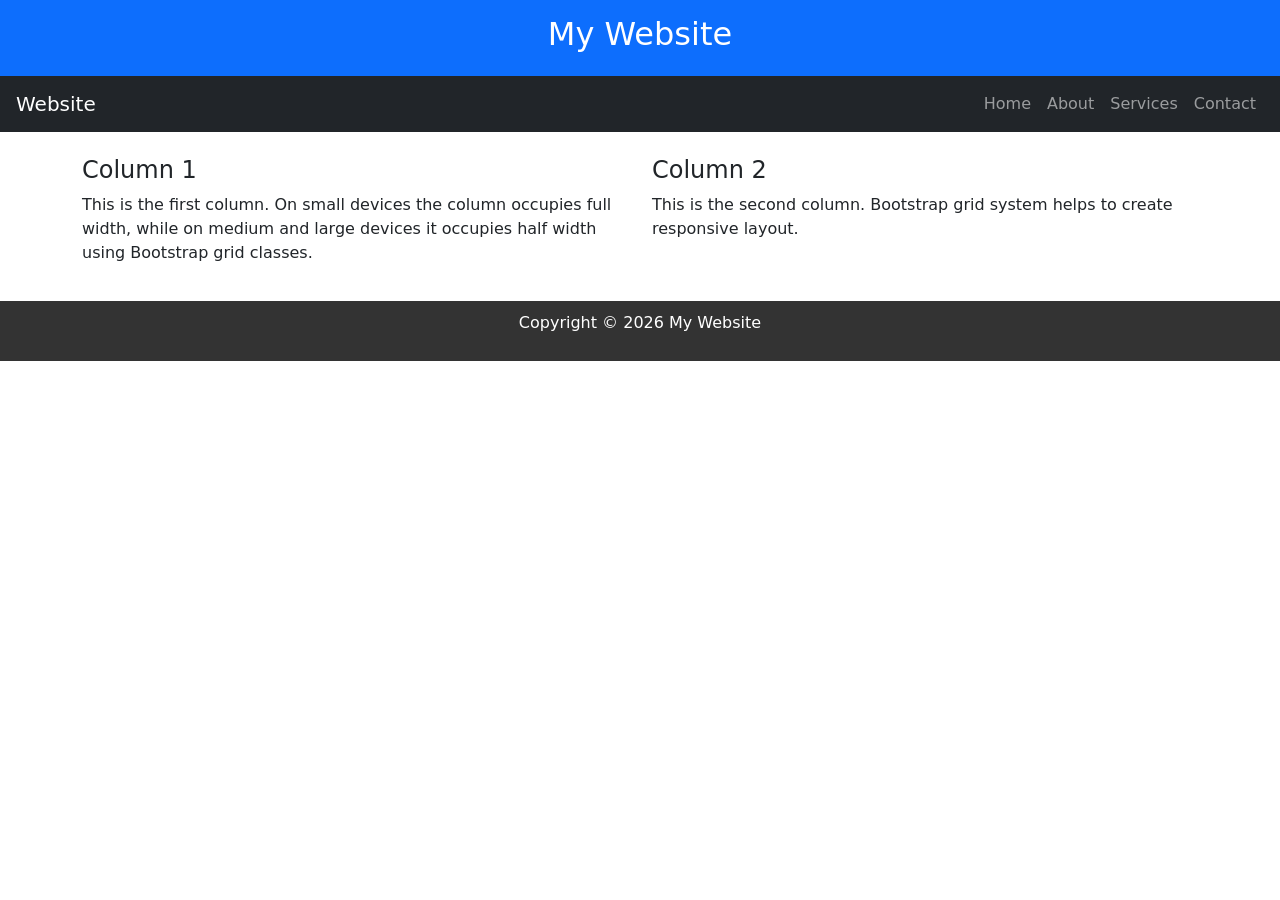
<file: experiment1.html>
<!DOCTYPE html>
<html>
<head>
  <title>Responsive Web Page using Bootstrap Grid</title>
  <meta name="viewport" content="width=device-width, initial-scale=1">

  <!-- Bootstrap CSS -->
  <link rel="stylesheet"
    href="https://cdn.jsdelivr.net/npm/bootstrap@5.3.2/dist/css/bootstrap.min.css">

  <style>
    header {
      background-color: #0d6efd;
      color: white;
      text-align: center;
      padding: 15px;
    }
    footer {
      background-color: #333;
      color: white;
      text-align: center;
      padding: 10px;
      margin-top: 20px;
    }
  </style>
</head>
<body>

  <!-- Header -->
  <header>
    <h2>My Website</h2>
  </header>

  <!-- Navigation -->
  <nav class="navbar navbar-dark bg-dark navbar-expand-lg">
    <a class="navbar-brand ms-3" href="#">Website</a>
    <ul class="navbar-nav ms-auto me-3">
      <li class="nav-item">
        <a class="nav-link" href="#">Home</a>
      </li>
      <li class="nav-item">
        <a class="nav-link" href="#">About</a>
      </li>
      <li class="nav-item">
        <a class="nav-link" href="#">Services</a>
      </li>
      <li class="nav-item">
        <a class="nav-link" href="#">Contact</a>
      </li>
    </ul>
  </nav>

  <!-- Content -->
  <div class="container mt-4">
    <div class="row">

      <div class="col-md-6 col-sm-12">
        <h4>Column 1</h4>
        <p>
          This is the first column.
          On small devices the column occupies full width, while on medium and
          large devices it occupies half width using Bootstrap grid classes.
        </p>
      </div>

      <div class="col-md-6 col-sm-12">
        <h4>Column 2</h4>
        <p>
          This is the second column.
          Bootstrap grid system helps to create responsive layout.
        </p>
      </div>

    </div>
  </div>

  <!-- Footer -->
  <footer>
    <p>Copyright &copy; 2026 My Website</p>
  </footer>

</body>
</html>
</file>
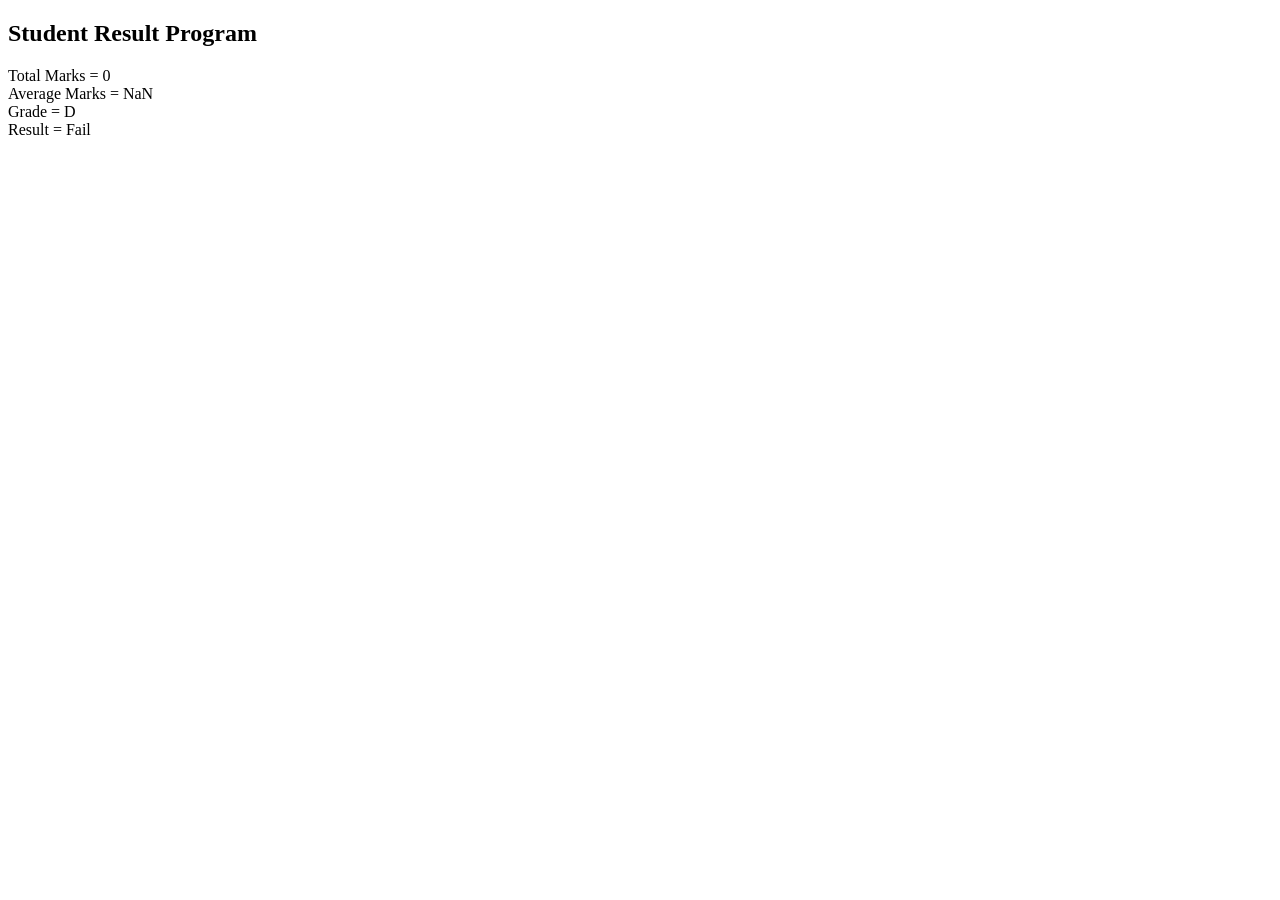
<file: experiment4mA.html>
<!doctype html>
<html>
<head>
  <title>Student Result</title>
</head>
<body>
  <h2>Student Result Program</h2>
  <script>
    var subjects = prompt("Enter number of subjects");
    var total = 0;

    for (var i = 1; i <= subjects; i++) {
      var marks = prompt("Enter marks of subject " + i);
      total = total + Number(marks);
    }

    var average = total / subjects;
    var grade;
    var result;

    if (average >= 60) {
      grade = "A";
      result = "Pass";
    } else if (average >= 50) {
      grade = "B";
      result = "Pass";
    } else if (average >= 40) {
      grade = "C";
      result = "Pass";
    } else {
      grade = "D";
      result = "Fail";
    }

    document.write("Total Marks = " + total);
    document.write("<br>");
    document.write("Average Marks = " + average);
    document.write("<br>");
    document.write("Grade = " + grade);
    document.write("<br>");
    document.write("Result = " + result);
  </script>
</body>
</html>
</file>
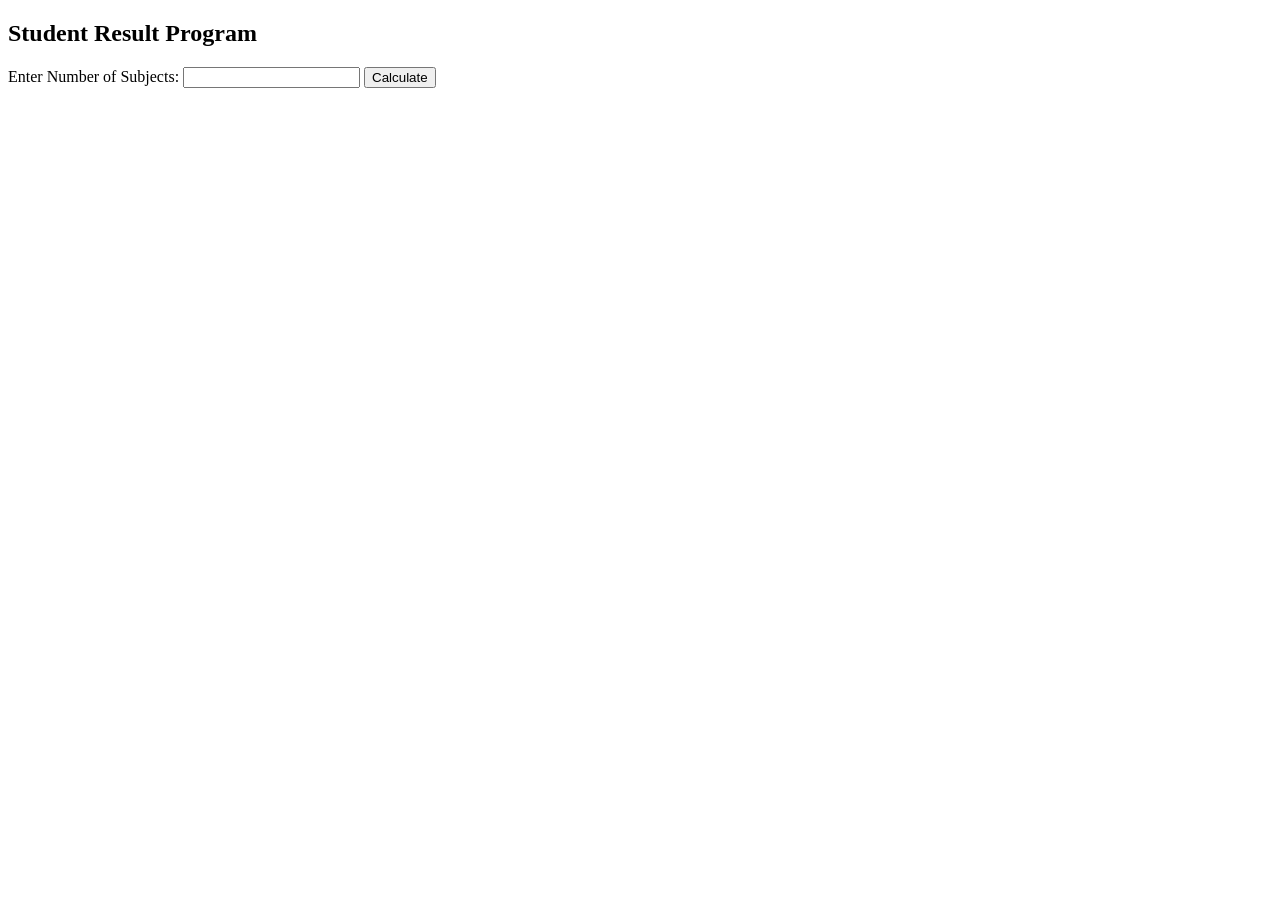
<file: experiment4mB.html>
<!DOCTYPE html>
<html>
<head>
  <title>Student Result</title>
</head>
<body>
  <h2>Student Result Program</h2>
  Enter Number of Subjects:
  <input type="number" id="sub">
  <button onclick="result()">Calculate</button>
  <p id="output"></p>

  <script>
    function result() {
      var subjects = document.getElementById("sub").value;
      var total = 0;

      for (var i = 1; i <= subjects; i++) {
        var marks = prompt("Enter marks of subject " + i);
        total = total + Number(marks);
      }

      var average = total / subjects;
      var grade;

      if (average >= 60) {
        grade = "A";
      } else if (average >= 50) {
        grade = "B";
      } else if (average >= 40) {
        grade = "C";
      } else {
        grade = "Fail";
      }

      document.getElementById("output").innerHTML =
        "Total Marks = " + total + "<br>" +
        "Average Marks = " + average + "<br>" +
        "Grade = " + grade;
    }
  </script>
</body>
</html>
</file>
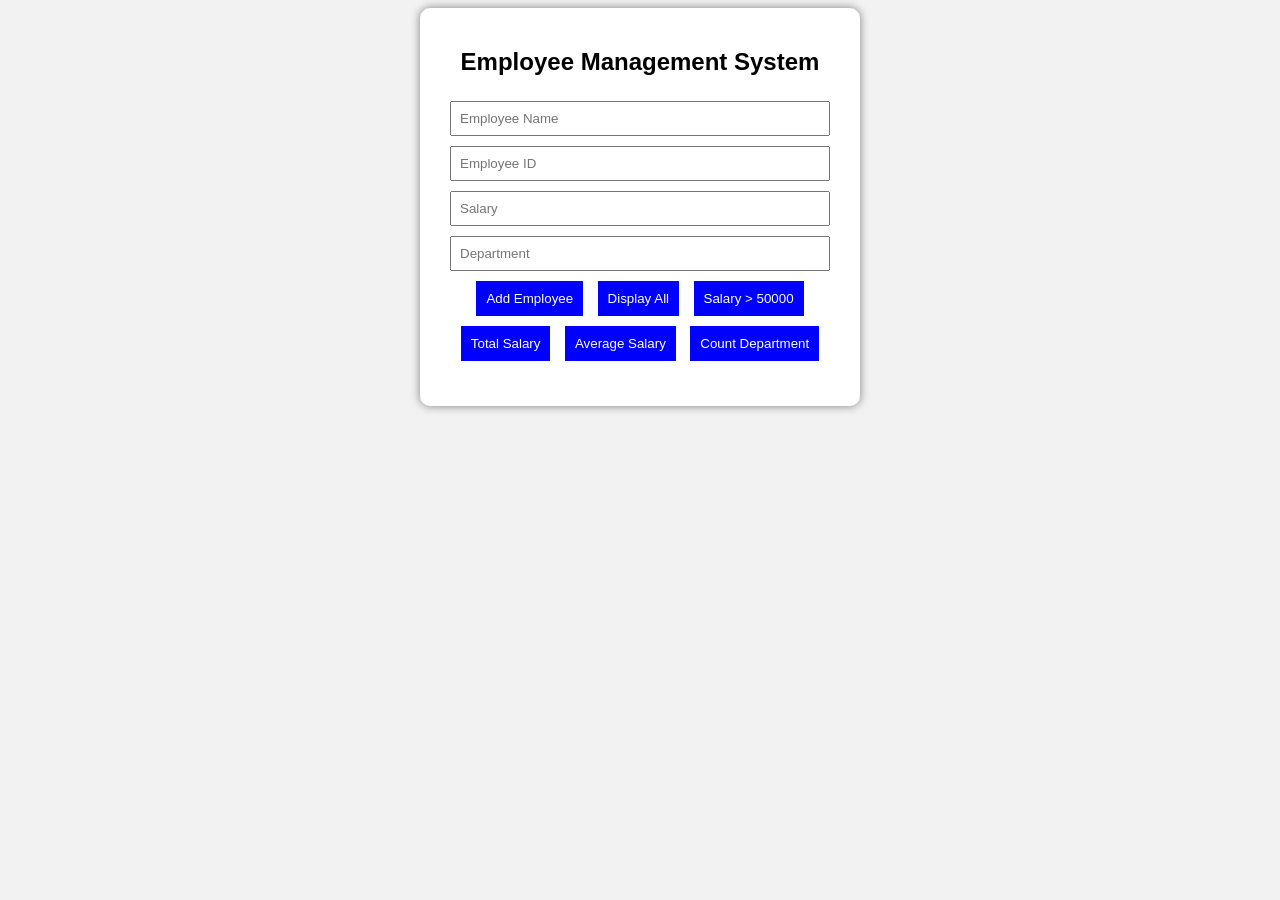
<file: experiment5.html>
<!DOCTYPE html>
<html>
<head>
  <title>Employee Management</title>
  <style>
    body {
      font-family: Arial;
      background: #f2f2f2;
      text-align: center;
    }
    .container {
      width: 400px;
      margin: auto;
      background: white;
      padding: 20px;
      border-radius: 10px;
      box-shadow: 0px 0px 10px gray;
    }
    input {
      width: 90%;
      padding: 8px;
      margin: 5px;
    }
    button {
      padding: 10px;
      margin: 5px;
      background: blue;
      color: white;
      border: none;
      cursor: pointer;
    }
    #result {
      margin-top: 20px;
      text-align: left;
    }
  </style>
</head>
<body>
  <div class="container">
    <h2>Employee Management System</h2>
    <input type="text"   id="name"   placeholder="Employee Name">
    <input type="text"   id="id"     placeholder="Employee ID">
    <input type="number" id="salary" placeholder="Salary">
    <input type="text"   id="dept"   placeholder="Department">
    <br>
    <button onclick="addEmployee()">Add Employee</button>
    <button onclick="displayEmployees()">Display All</button>
    <button onclick="filterSalary()">Salary &gt; 50000</button>
    <button onclick="totalSalary()">Total Salary</button>
    <button onclick="averageSalary()">Average Salary</button>
    <button onclick="countDepartment()">Count Department</button>
    <div id="result"></div>
  </div>

  <script>
    let employees = [];

    function addEmployee() {
      let name   = document.getElementById("name").value;
      let id     = document.getElementById("id").value;
      let salary = parseInt(document.getElementById("salary").value);
      let dept   = document.getElementById("dept").value;

      let emp = { name: name, id: id, salary: salary, department: dept };
      employees.push(emp);
      alert("Employee Added");
    }

    function displayEmployees() {
      let output = "";
      for (let emp of employees) {
        output += emp.name + " | " + emp.id + " | " + emp.salary + " | " + emp.department + "<br>";
      }
      document.getElementById("result").innerHTML = output;
    }

    function filterSalary() {
      let filtered = employees.filter(e => e.salary > 50000);
      let output = "";
      for (let emp of filtered) {
        output += emp.name + " | " + emp.salary + "<br>";
      }
      document.getElementById("result").innerHTML = output;
    }

    function totalSalary() {
      let total = 0;
      for (let emp of employees) {
        total += emp.salary;
      }
      document.getElementById("result").innerHTML = "Total Salary = " + total;
    }

    function averageSalary() {
      let total = 0;
      for (let emp of employees) {
        total += emp.salary;
      }
      let avg = total / employees.length;
      document.getElementById("result").innerHTML = "Average Salary = " + avg;
    }

    function countDepartment() {
      let dept  = prompt("Enter Department Name");
      let count = 0;
      for (let emp of employees) {
        if (emp.department === dept) {
          count++;
        }
      }
      document.getElementById("result").innerHTML = "Employees in " + dept + " = " + count;
    }
  </script>
</body>
</html>
</file>
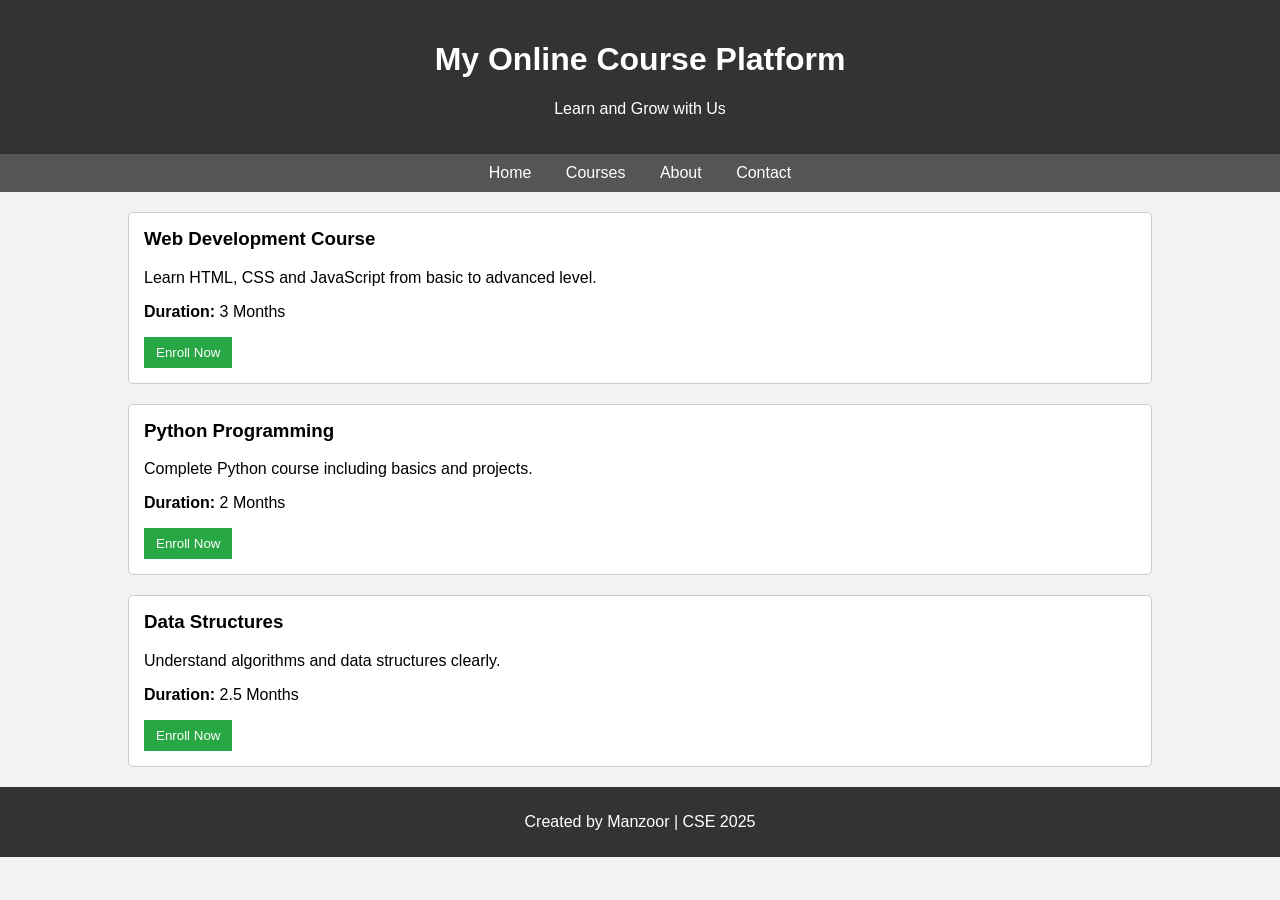
<file: Online Course Page.html>
<!DOCTYPE html>
<html>
<head>
    <title>Online Course Page</title>

    <style>
        body{
            font-family: Arial, sans-serif;
            margin:0;
            padding:0;
            background-color:#f2f2f2;
        }

        .header{
            background-color:#333;
            color:white;
            text-align:center;
            padding:20px;
        }

        .nav{
            background-color:#555;
            text-align:center;
            padding:10px;
        }

        .nav a{
            color:white;
            text-decoration:none;
            margin:15px;
        }

        .nav a:hover{
            text-decoration:underline;
        }

        .container{
            width:80%;
            margin:20px auto;
        }

        .course-card{
            background:white;
            padding:15px;
            margin-bottom:20px;
            border:1px solid #ccc;
            border-radius:5px;
        }

        .course-card h3{
            margin-top:0;
        }

        .btn{
            background-color:#28a745;
            color:white;
            padding:8px 12px;
            border:none;
            cursor:pointer;
        }

        .btn:hover{
            background-color:#218838;
        }

        .footer{
            background:#333;
            color:white;
            text-align:center;
            padding:10px;
            margin-top:20px;
        }
    </style>
</head>

<body>

    <div class="header">
        <h1>My Online Course Platform</h1>
        <p>Learn and Grow with Us</p>
    </div>

    <div class="nav">
        <a href="#">Home</a>
        <a href="#">Courses</a>
        <a href="#">About</a>
        <a href="#">Contact</a>
    </div>

    <div class="container">

        <div class="course-card">
            <h3>Web Development Course</h3>
            <p>Learn HTML, CSS and JavaScript from basic to advanced level.</p>
            <p><b>Duration:</b> 3 Months</p>
            <button class="btn">Enroll Now</button>
        </div>

        <div class="course-card">
            <h3>Python Programming</h3>
            <p>Complete Python course including basics and projects.</p>
            <p><b>Duration:</b> 2 Months</p>
            <button class="btn">Enroll Now</button>
        </div>

        <div class="course-card">
            <h3>Data Structures</h3>
            <p>Understand algorithms and data structures clearly.</p>
            <p><b>Duration:</b> 2.5 Months</p>
            <button class="btn">Enroll Now</button>
        </div>

    </div>

    <div class="footer">
        <p>Created by Manzoor | CSE 2025</p>
    </div>

</body>
</html>
</file>
